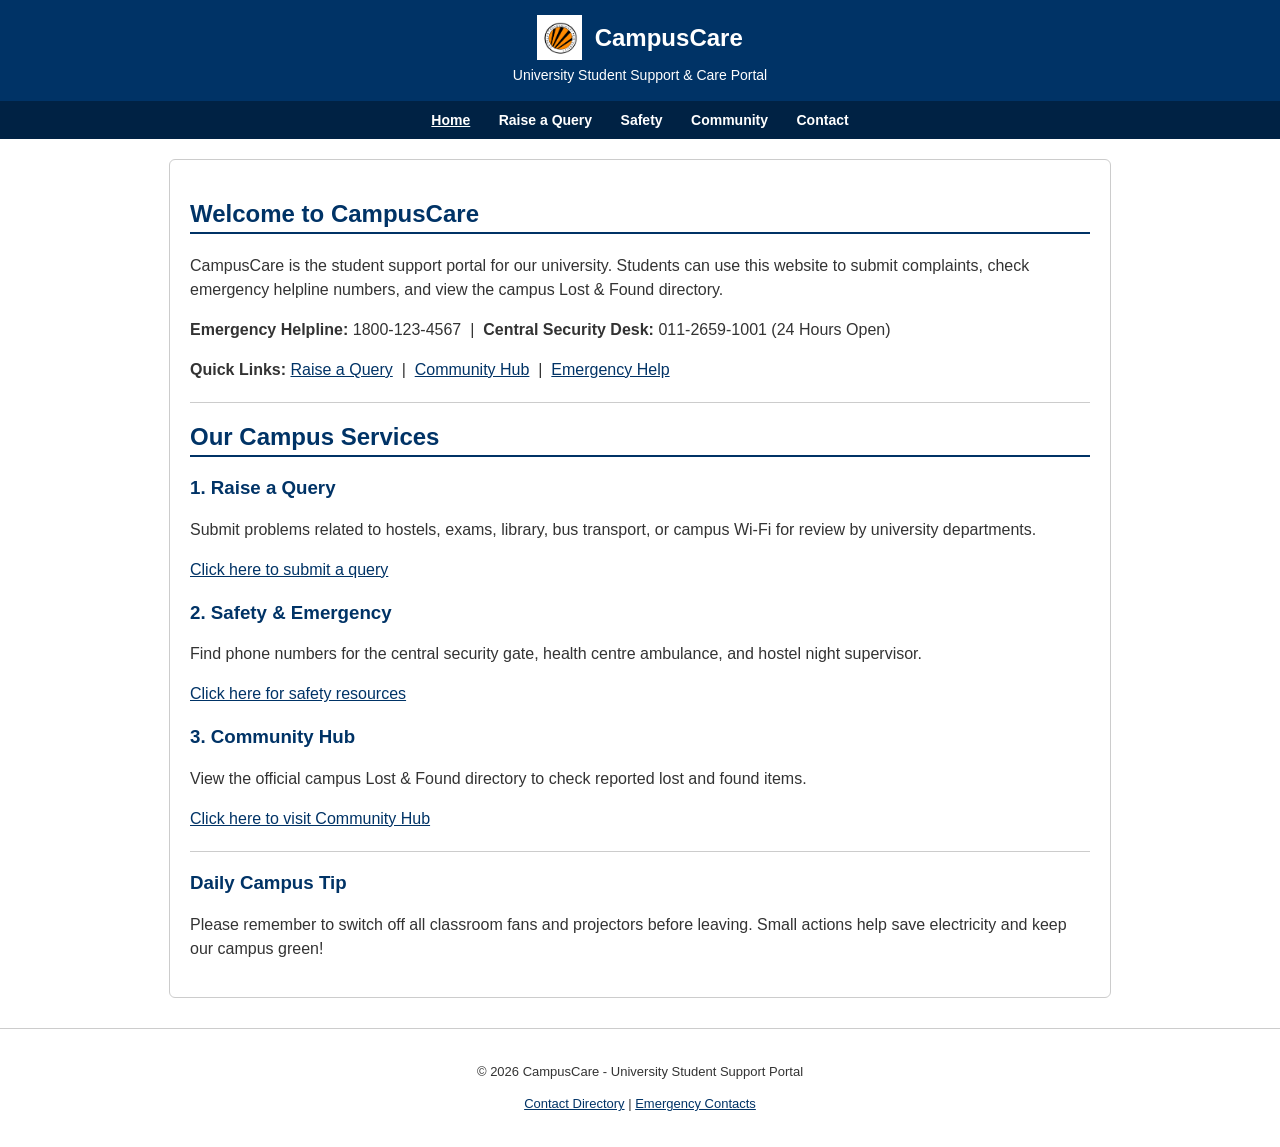
<file: index.html>
<!DOCTYPE html>

<html lang="en">

<head>
  <meta charset="UTF-8">
  <title>CampusCare - Home</title>
  <link rel="icon" type="image/png" href="images/image.png">
  <link rel="stylesheet" href="css/style.css">
  <script src="js/script.js"></script>
</head>

<body>

  
  <header>
    <img src="images/image.png" alt="CampusCare Logo" class="logo">
    <h1>CampusCare</h1>
    <p>University Student Support &amp; Care Portal</p>
  </header>

  
  <nav>
    <a href="index.html" class="active">Home</a>
    <a href="raise-query.html">Raise a Query</a>
    <a href="safety.html">Safety</a>
    <a href="community.html">Community</a>
    <a href="contact.html">Contact</a>
  </nav>

  
  <div class="container">
    <h2>Welcome to CampusCare</h2>
    <p>CampusCare is the student support portal for our university. Students can use this website to submit complaints,
      check emergency helpline numbers, and view the campus Lost &amp; Found directory.</p>

    
    <p><b>Emergency Helpline:</b> 1800-123-4567 &nbsp;|&nbsp; <b>Central Security Desk:</b> 011-2659-1001 (24 Hours
      Open)</p>

    
    <p>
      <b>Quick Links:</b>
      <a href="raise-query.html">Raise a Query</a> &nbsp;|&nbsp;
      <a href="community.html">Community Hub</a> &nbsp;|&nbsp;
      <a href="safety.html">Emergency Help</a>
    </p>

    <hr>

    
    <h2>Our Campus Services</h2>

    
    <h3>1. Raise a Query</h3>
    <p>Submit problems related to hostels, exams, library, bus transport, or campus Wi-Fi for review by university departments.</p>
    <p><a href="raise-query.html">Click here to submit a query</a></p>

    
    <h3>2. Safety &amp; Emergency</h3>
    <p>Find phone numbers for the central security gate, health centre ambulance, and hostel night supervisor.</p>
    <p><a href="safety.html">Click here for safety resources</a></p>

    
    <h3>3. Community Hub</h3>
    <p>View the official campus Lost &amp; Found directory to check reported lost and found items.</p>
    <p><a href="community.html">Click here to visit Community Hub</a></p>

    <hr>

    
    <h3>Daily Campus Tip</h3>
    <p>Please remember to switch off all classroom fans and projectors before leaving. Small actions help save
      electricity and keep our campus green!</p>
  </div>

  
  <footer>
    <p>&copy; 2026 CampusCare - University Student Support Portal</p>
    <p><a href="contact.html">Contact Directory</a> | <a href="safety.html">Emergency Contacts</a></p>
  </footer>

</body>

</html>
</file>
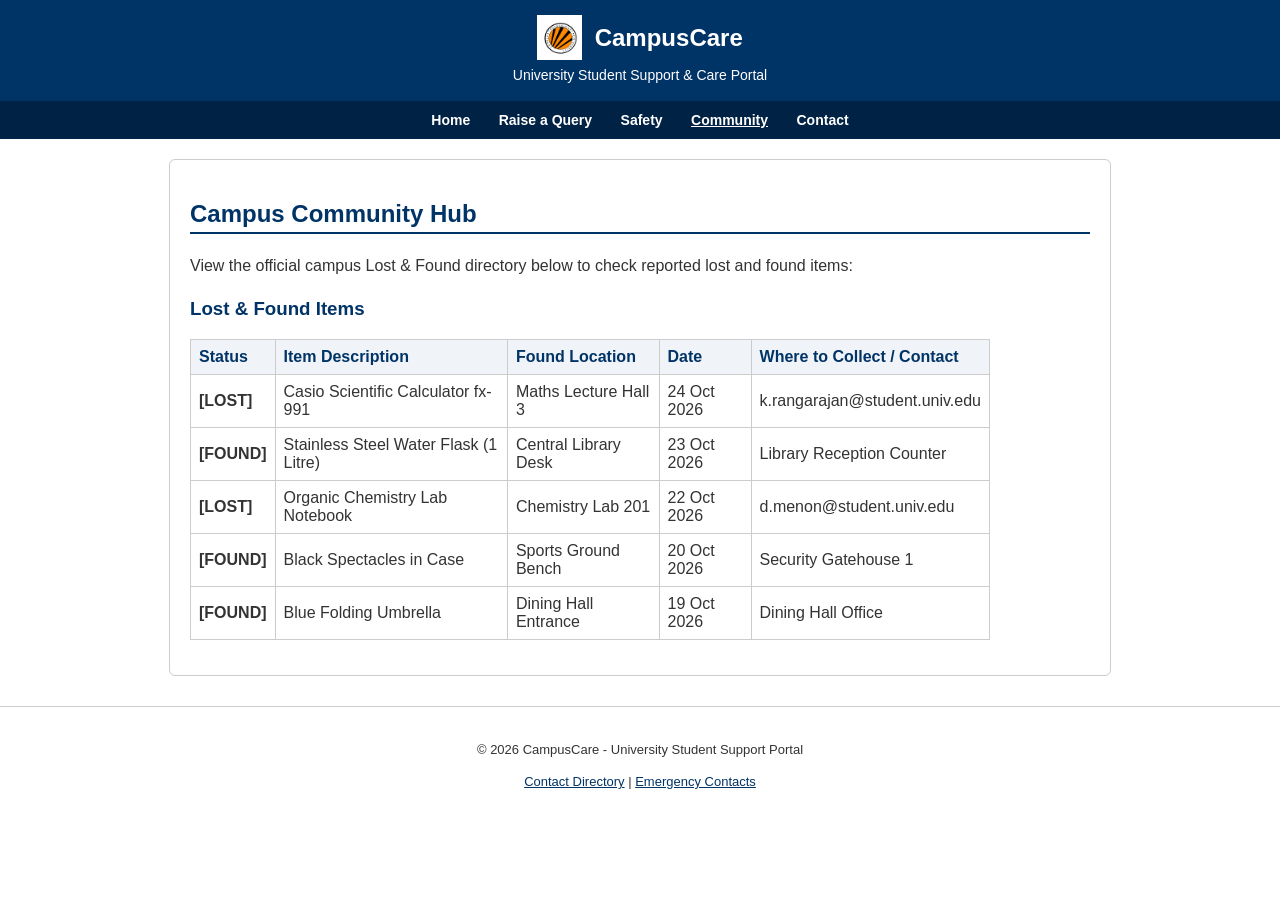
<file: community.html>
<!DOCTYPE html>

<html lang="en">
<head>
  <meta charset="UTF-8">
  <title>CampusCare - Community</title>
  <link rel="icon" type="image/png" href="images/image.png">
  <link rel="stylesheet" href="css/style.css">
  <script src="js/script.js"></script>
</head>
<body>

  
  <header>
    <img src="images/image.png" alt="CampusCare Logo" class="logo">
    <h1>CampusCare</h1>
    <p>University Student Support &amp; Care Portal</p>
  </header>

  
  <nav>
    <a href="index.html">Home</a>
    <a href="raise-query.html">Raise a Query</a>
    <a href="safety.html">Safety</a>
    <a href="community.html" class="active">Community</a>
    <a href="contact.html">Contact</a>
  </nav>

  
  <div class="container">
    <h2>Campus Community Hub</h2>
    <p>View the official campus Lost &amp; Found directory below to check reported lost and found items:</p>

    
    <h3>Lost &amp; Found Items</h3>

    <table id="items-table">
      <tr>
        <th>Status</th>
        <th>Item Description</th>
        <th>Found Location</th>
        <th>Date</th>
        <th>Where to Collect / Contact</th>
      </tr>
      <tr>
        <td><b>[LOST]</b></td>
        <td>Casio Scientific Calculator fx-991</td>
        <td>Maths Lecture Hall 3</td>
        <td>24 Oct 2026</td>
        <td>k.rangarajan@student.univ.edu</td>
      </tr>
      <tr>
        <td><b>[FOUND]</b></td>
        <td>Stainless Steel Water Flask (1 Litre)</td>
        <td>Central Library Desk</td>
        <td>23 Oct 2026</td>
        <td>Library Reception Counter</td>
      </tr>
      <tr>
        <td><b>[LOST]</b></td>
        <td>Organic Chemistry Lab Notebook</td>
        <td>Chemistry Lab 201</td>
        <td>22 Oct 2026</td>
        <td>d.menon@student.univ.edu</td>
      </tr>
      <tr>
        <td><b>[FOUND]</b></td>
        <td>Black Spectacles in Case</td>
        <td>Sports Ground Bench</td>
        <td>20 Oct 2026</td>
        <td>Security Gatehouse 1</td>
      </tr>
      <tr>
        <td><b>[FOUND]</b></td>
        <td>Blue Folding Umbrella</td>
        <td>Dining Hall Entrance</td>
        <td>19 Oct 2026</td>
        <td>Dining Hall Office</td>
      </tr>
    </table>
  </div>

  
  <footer>
    <p>&copy; 2026 CampusCare - University Student Support Portal</p>
    <p><a href="contact.html">Contact Directory</a> | <a href="safety.html">Emergency Contacts</a></p>
  </footer>

</body>
</html>
</file>
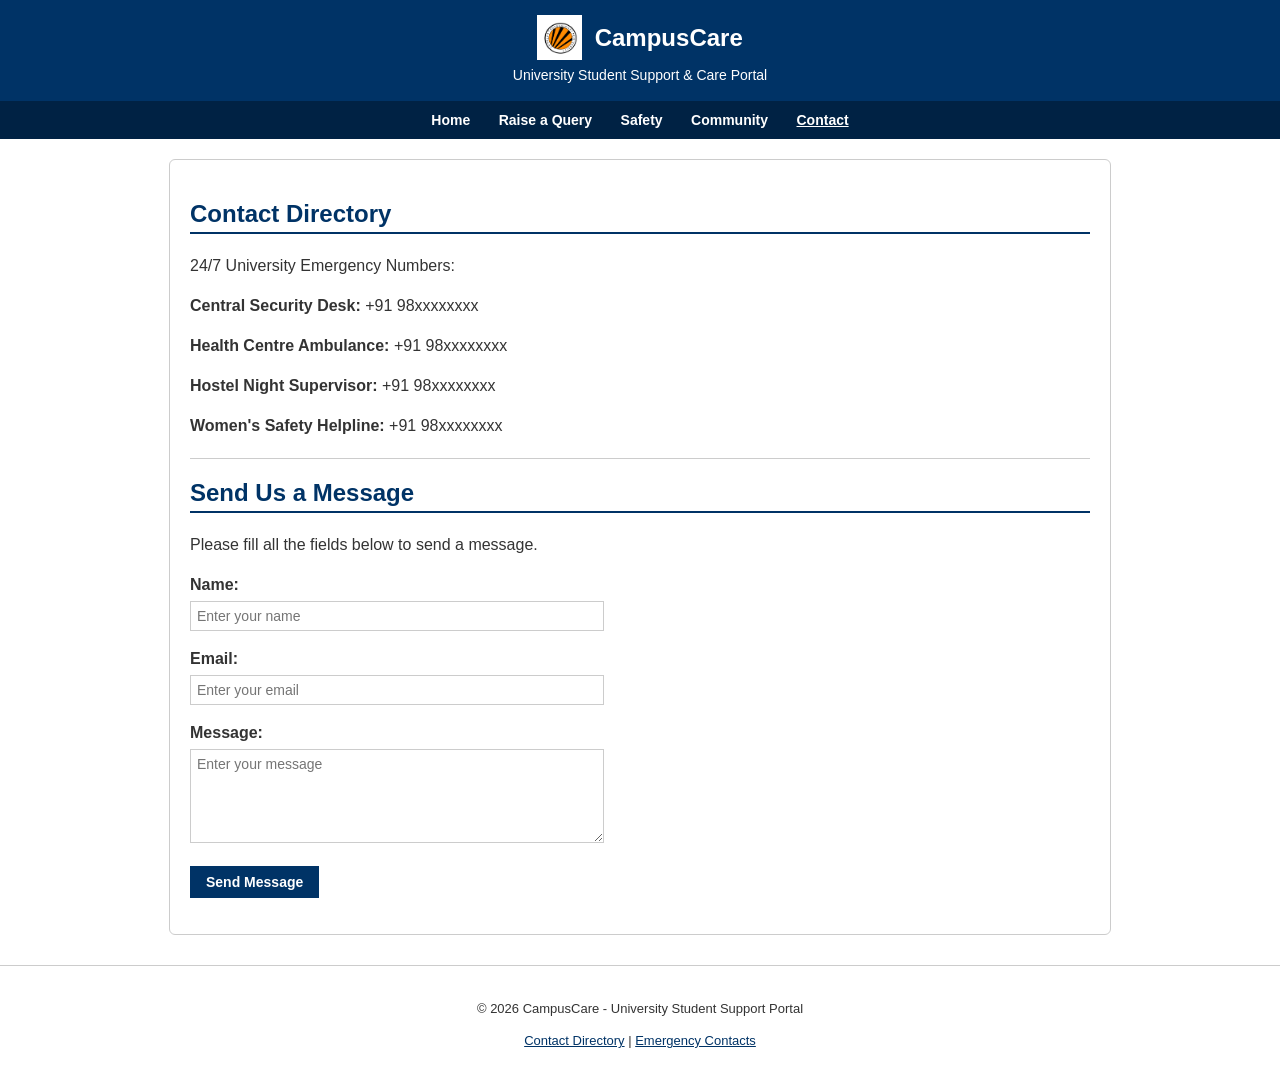
<file: contact.html>
<!DOCTYPE html>
<html lang="en">

<head>
  <meta charset="UTF-8">
  <title>CampusCare - Contact</title>
  <link rel="icon" type="image/png" href="images/image.png">
  <link rel="stylesheet" href="css/style.css">
  <script src="js/script.js"></script>
</head>

<body>

  
  <header>
    <img src="images/image.png" alt="CampusCare Logo" class="logo">
    <h1>CampusCare</h1>
    <p>University Student Support &amp; Care Portal</p>
  </header>

  
  <nav>
    <a href="index.html">Home</a>
    <a href="raise-query.html">Raise a Query</a>
    <a href="safety.html">Safety</a>
    <a href="community.html">Community</a>
    <a href="contact.html" class="active">Contact</a>
  </nav>

  
  <div class="container">
    <h2>Contact Directory</h2>
    <p>24/7 University Emergency Numbers:</p>
    <p><b>Central Security Desk:</b> +91 98xxxxxxxx</p>
    <p><b>Health Centre Ambulance:</b> +91 98xxxxxxxx</p>
    <p><b>Hostel Night Supervisor:</b> +91 98xxxxxxxx</p>
    <p><b>Women's Safety Helpline:</b> +91 98xxxxxxxx</p>

    <hr>

    <h2>Send Us a Message</h2>
    <p>Please fill all the fields below to send a message.</p>

    
    <p id="contact-message-box" class="message-success"></p>

    <form id="contact-form" autocomplete="off">
      <p>
        <label for="contact-name">Name:</label><br>
        <input type="text" id="contact-name" placeholder="Enter your name" autocomplete="off">
      </p>

      <p>
        <label for="contact-email">Email:</label><br>
        <input type="email" id="contact-email" placeholder="Enter your email" autocomplete="off">
      </p>

      <p>
        <label for="contact-message">Message:</label><br>
        <textarea id="contact-message" placeholder="Enter your message"></textarea>
      </p>

      <p>
        <button type="button" onclick="submitContact()">Send Message</button>
      </p>
    </form>
  </div>

  
  <footer>
    <p>&copy; 2026 CampusCare - University Student Support Portal</p>
    <p><a href="contact.html">Contact Directory</a> | <a href="safety.html">Emergency Contacts</a></p>
  </footer>

</body>

</html>
</file>
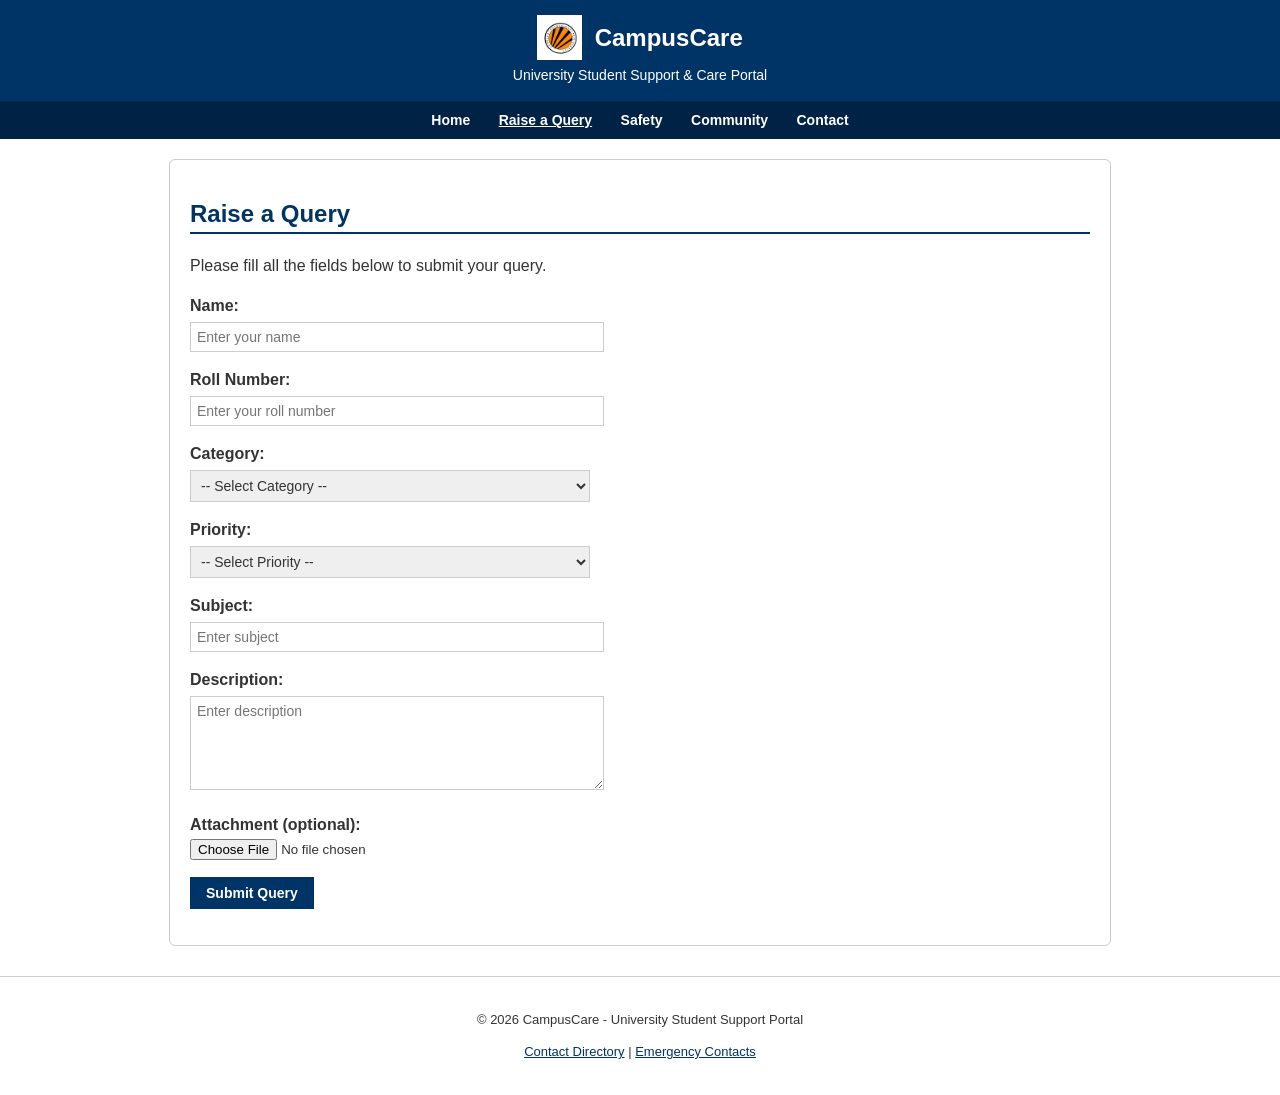
<file: raise-query.html>
<!DOCTYPE html>
<html lang="en">

<head>
  <meta charset="UTF-8">
  <title>CampusCare - Raise a Query</title>
  <link rel="icon" type="image/png" href="images/image.png">
  <link rel="stylesheet" href="css/style.css">
  <script src="js/script.js"></script>
</head>

<body>

  
  <header>
    <img src="images/image.png" alt="CampusCare Logo" class="logo">
    <h1>CampusCare</h1>
    <p>University Student Support &amp; Care Portal</p>
  </header>

  
  <nav>
    <a href="index.html">Home</a>
    <a href="raise-query.html" class="active">Raise a Query</a>
    <a href="safety.html">Safety</a>
    <a href="community.html">Community</a>
    <a href="contact.html">Contact</a>
  </nav>

  
  <div class="container">
    <h2>Raise a Query</h2>
    <p>Please fill all the fields below to submit your query.</p>

    
    <div id="query-message" class="message-success" style="display: none;"></div>
    <p id="query-message" class="message-success"></p>

    
    <form id="query-form" autocomplete="off">
      <p>
        <label for="name">Name:</label><br>
        <input type="text" id="name" placeholder="Enter your name" autocomplete="off">
      </p>

      <p>
        <label for="roll">Roll Number:</label><br>
        <input type="text" id="roll" placeholder="Enter your roll number" autocomplete="off">
      </p>

      <p>
        <label for="category">Category:</label><br>
        <select id="category">
          <option value="">-- Select Category --</option>
          <option value="Hostel & Mess">Hostel &amp; Mess</option>
          <option value="Academics">Academics</option>
          <option value="Library">Library</option>
          <option value="Transport">Transport</option>
          <option value="Infrastructure">Infrastructure</option>
          <option value="IT & Wi-Fi">IT &amp; Wi-Fi</option>
        </select>
      </p>

      <p>
        <label for="priority">Priority:</label><br>
        <select id="priority">
          <option value="">-- Select Priority --</option>
          <option value="Low">Low</option>
          <option value="Medium">Medium</option>
          <option value="Urgent">Urgent</option>
        </select>
      </p>

      <p>
        <label for="subject">Subject:</label><br>
        <input type="text" id="subject" placeholder="Enter subject" autocomplete="off">
      </p>

      <p>
        <label for="description">Description:</label><br>
        <textarea id="description" placeholder="Enter description"></textarea>
      </p>

      <p>
        <label for="file">Attachment (optional):</label><br>
        <input type="file" id="file">
      </p>

      <p>
        <button type="button" onclick="submitQuery()">Submit Query</button>
      </p>
    </form>
  </div>

  
  <footer>
    <p>&copy; 2026 CampusCare - University Student Support Portal</p>
    <p><a href="contact.html">Contact Directory</a> | <a href="safety.html">Emergency Contacts</a></p>
  </footer>

</body>

</html>
</file>
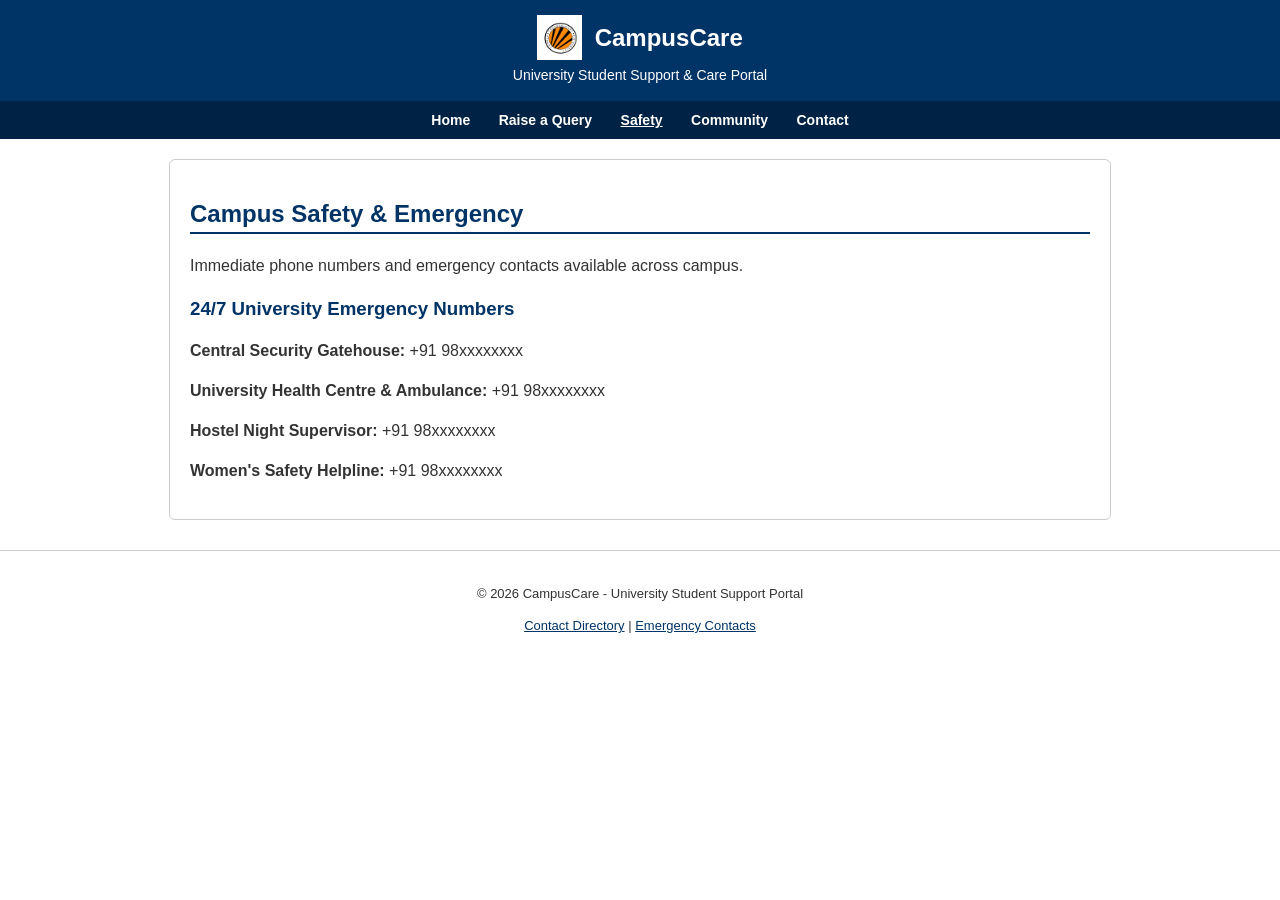
<file: safety.html>
<!DOCTYPE html>

<html lang="en">

<head>
  <meta charset="UTF-8">
  <title>CampusCare - Safety</title>
  <link rel="icon" type="image/png" href="images/image.png">
  <link rel="stylesheet" href="css/style.css">
  <script src="js/script.js"></script>
</head>

<body>

  
  <header>
    <img src="images/image.png" alt="CampusCare Logo" class="logo">
    <h1>CampusCare</h1>
    <p>University Student Support &amp; Care Portal</p>
  </header>

  
  <nav>
    <a href="index.html">Home</a>
    <a href="raise-query.html">Raise a Query</a>
    <a href="safety.html" class="active">Safety</a>
    <a href="community.html">Community</a>
    <a href="contact.html">Contact</a>
  </nav>

  
  <div class="container">
    <h2>Campus Safety &amp; Emergency</h2>
    <p>Immediate phone numbers and emergency contacts available across campus.</p>

    
    <h3>24/7 University Emergency Numbers</h3>
    <p><b>Central Security Gatehouse:</b> +91 98xxxxxxxx</p>
    <p><b>University Health Centre &amp; Ambulance:</b> +91 98xxxxxxxx</p>
    <p><b>Hostel Night Supervisor:</b> +91 98xxxxxxxx</p>
    <p><b>Women's Safety Helpline:</b> +91 98xxxxxxxx</p>
  </div>

  
  <footer>
    <p>&copy; 2026 CampusCare - University Student Support Portal</p>
    <p><a href="contact.html">Contact Directory</a> | <a href="safety.html">Emergency Contacts</a></p>
  </footer>

</body>

</html>
</file>
<file: css/style.css>
body {
  font-family: Arial, sans-serif;
  margin: 0;
  padding: 0;
  background-color: #ffffff;
  color: #333333;
}


header {
  background-color: #003366;
  color: #ffffff;
  text-align: center;
  padding: 15px;
}

.logo {
  width: 45px;
  height: 45px;
  vertical-align: middle;
}

header h1 {
  display: inline;
  vertical-align: middle;
  font-size: 24px;
  color: #ffffff;
  margin-left: 8px;
}

header p {
  color: #ffffff;
  margin: 5px 0 0 0;
  font-size: 14px;
}


nav {
  background-color: #002244;
  text-align: center;
  padding: 10px;
}

nav a {
  color: #ffffff;
  text-decoration: none;
  font-weight: bold;
  padding: 6px 12px;
  font-size: 14px;
}

nav a:hover,
nav a.active {
  text-decoration: underline;
}


.container {
  max-width: 900px;
  margin: 20px auto;
  padding: 20px;
  background-color: #ffffff;
  border: 1px solid #cccccc;
  border-radius: 6px;
}


h2 {
  color: #003366;
  border-bottom: 2px solid #003366;
  padding-bottom: 4px;
}

h3 {
  color: #003366;
  margin-top: 20px;
}

p {
  color: #333333;
  line-height: 1.5;
}

a {
  color: #003366;
  text-decoration: underline;
}

hr {
  border: 0;
  border-top: 1px solid #cccccc;
  margin: 20px 0;
}


label {
  font-weight: bold;
  color: #333333;
}

input[type="text"],
input[type="email"],
select,
textarea {
  width: 100%;
  max-width: 400px;
  padding: 6px;
  margin-top: 4px;
  border: 1px solid #cccccc;
  color: #333333;
  font-family: Arial, sans-serif;
  font-size: 14px;
}

textarea {
  height: 80px;
}

button,
input[type="submit"] {
  background-color: #003366;
  color: #ffffff;
  padding: 8px 16px;
  border: none;
  font-size: 14px;
  font-weight: bold;
  cursor: pointer;
}

button:hover,
input[type="submit"]:hover {
  background-color: #002244;
}


.message-success {
  color: #003366;
  font-weight: bold;
  margin-top: 15px;
  margin-bottom: 15px;
}


table {
  width: 100%;
  max-width: 800px;
  border-collapse: collapse;
  margin-top: 15px;
  margin-bottom: 15px;
}

table,
th,
td {
  border: 1px solid #cccccc;
}

th,
td {
  padding: 8px;
  text-align: left;
}

th {
  background-color: #f0f4f8;
  color: #003366;
}


footer {
  text-align: center;
  padding: 20px;
  margin-top: 30px;
  border-top: 1px solid #cccccc;
  font-size: 13px;
  color: #333333;
}

footer a {
  color: #003366;
}
</file>
